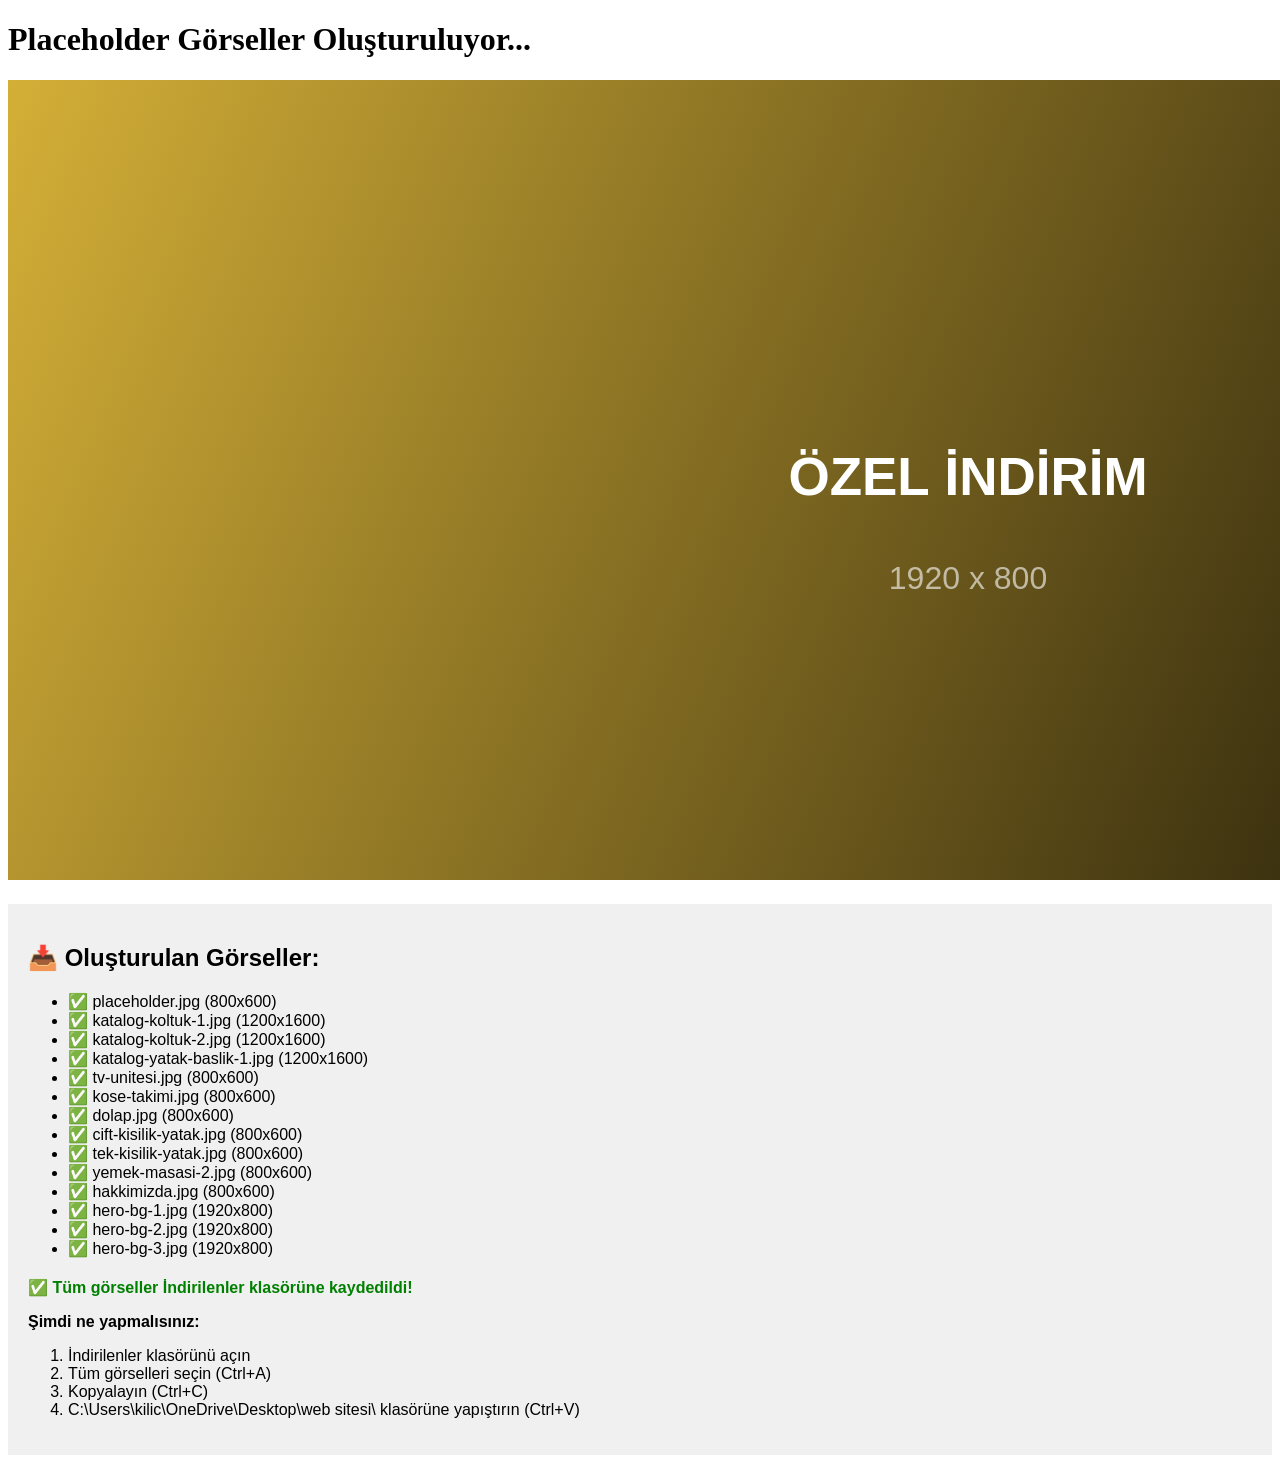
<file: create-placeholder.html>
<!DOCTYPE html>
<html lang="tr">

<head>
    <meta charset="UTF-8">
    <title>Placeholder Oluşturucu</title>
</head>

<body>
    <h1>Placeholder Görseller Oluşturuluyor...</h1>
    <canvas id="canvas" width="800" height="600"></canvas>

    <div id="status" style="margin-top: 20px; font-family: Arial; padding: 20px; background: #f0f0f0;"></div>

    <script>
        const canvas = document.getElementById('canvas');
        const ctx = canvas.getContext('2d');
        const status = document.getElementById('status');

        const placeholders = [
            { name: 'placeholder.jpg', width: 800, height: 600, text: 'Ürün Görseli' },
            { name: 'katalog-koltuk-1.jpg', width: 1200, height: 1600, text: 'Koltuk Kumaş Kataloğu 1' },
            { name: 'katalog-koltuk-2.jpg', width: 1200, height: 1600, text: 'Koltuk Kumaş Kataloğu 2' },
            { name: 'katalog-yatak-baslik-1.jpg', width: 1200, height: 1600, text: 'Yatak Başlık Kataloğu' },
            { name: 'tv-unitesi.jpg', width: 800, height: 600, text: 'TV Ünitesi' },
            { name: 'kose-takimi.jpg', width: 800, height: 600, text: 'Köşe Takımı' },
            { name: 'dolap.jpg', width: 800, height: 600, text: 'Dolap' },
            { name: 'cift-kisilik-yatak.jpg', width: 800, height: 600, text: 'Çift Kişilik Yatak' },
            { name: 'tek-kisilik-yatak.jpg', width: 800, height: 600, text: 'Tek Kişilik Yatak' },
            { name: 'yemek-masasi-2.jpg', width: 800, height: 600, text: 'Modern Yemek Takımı' },
            { name: 'hakkimizda.jpg', width: 800, height: 600, text: 'Hakkımızda' },
            { name: 'hero-bg-1.jpg', width: 1920, height: 800, text: 'KILIÇ KOLTUK MOBİLYA' },
            { name: 'hero-bg-2.jpg', width: 1920, height: 800, text: 'YENİ SEZON KOLEKSİYONU' },
            { name: 'hero-bg-3.jpg', width: 1920, height: 800, text: 'ÖZEL İNDİRİM' }
        ];

        let html = '<h2>📥 Oluşturulan Görseller:</h2><ul>';

        placeholders.forEach(({ name, width, height, text }) => {
            canvas.width = width;
            canvas.height = height;

            // Gradient arka plan
            const gradient = ctx.createLinearGradient(0, 0, width, height);
            gradient.addColorStop(0, '#D4AF37');
            gradient.addColorStop(1, '#000000');
            ctx.fillStyle = gradient;
            ctx.fillRect(0, 0, width, height);

            // Metin
            ctx.fillStyle = '#FFFFFF';
            ctx.font = 'bold ' + Math.floor(height / 15) + 'px Arial';
            ctx.textAlign = 'center';
            ctx.textBaseline = 'middle';
            ctx.fillText(text, width / 2, height / 2);

            // Boyut bilgisi
            ctx.font = Math.floor(height / 25) + 'px Arial';
            ctx.fillStyle = 'rgba(255, 255, 255, 0.6)';
            ctx.fillText(width + ' x ' + height, width / 2, height / 2 + height / 8);

            // İndir
            const link = document.createElement('a');
            link.download = name;
            link.href = canvas.toDataURL('image/jpeg', 0.9);
            link.click();

            html += `<li>✅ ${name} (${width}x${height})</li>`;
        });

        html += '</ul>';
        html += '<p style="color: green; font-weight: bold; margin-top: 20px;">✅ Tüm görseller İndirilenler klasörüne kaydedildi!</p>';
        html += '<p><strong>Şimdi ne yapmalısınız:</strong></p>';
        html += '<ol>';
        html += '<li>İndirilenler klasörünü açın</li>';
        html += '<li>Tüm görselleri seçin (Ctrl+A)</li>';
        html += '<li>Kopyalayın (Ctrl+C)</li>';
        html += '<li>C:\\Users\\kilic\\OneDrive\\Desktop\\web sitesi\\ klasörüne yapıştırın (Ctrl+V)</li>';
        html += '</ol>';

        status.innerHTML = html;
    </script>
</body>

</html>
</file>
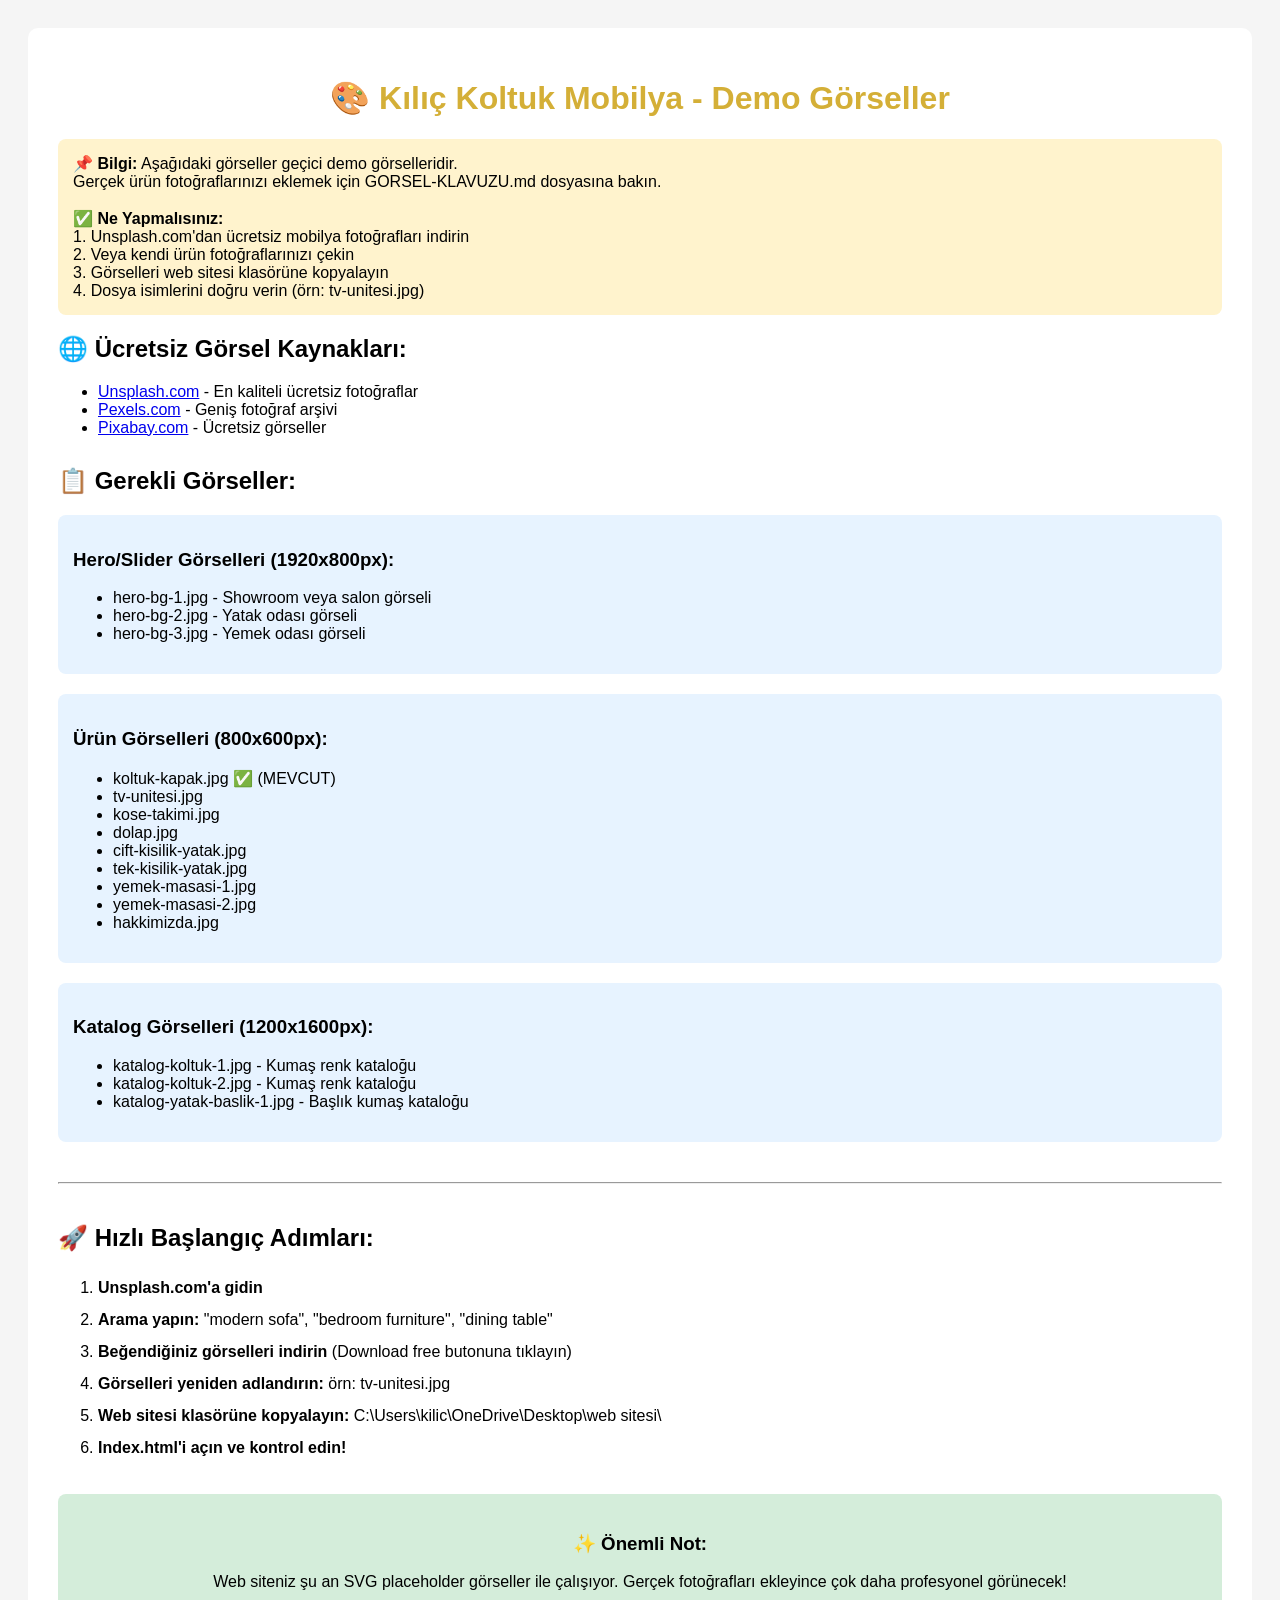
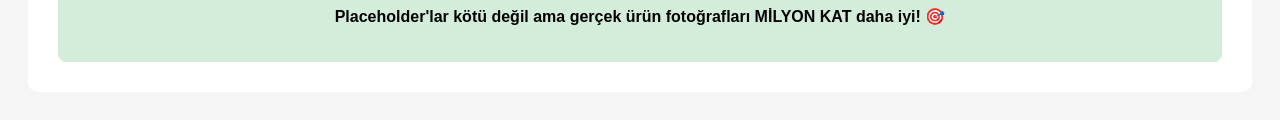
<file: demo-gorseller.html>
<!DOCTYPE html>
<html lang="tr">

<head>
    <meta charset="UTF-8">
    <title>Demo Görseller - Kılıç Koltuk</title>
    <style>
        body {
            font-family: Arial, sans-serif;
            padding: 20px;
            background: #f5f5f5;
        }

        .container {
            max-width: 1200px;
            margin: 0 auto;
            background: white;
            padding: 30px;
            border-radius: 10px;
        }

        h1 {
            color: #D4AF37;
            text-align: center;
        }

        .info {
            background: #fff3cd;
            padding: 15px;
            border-radius: 8px;
            margin-bottom: 20px;
        }

        .image-grid {
            display: grid;
            grid-template-columns: repeat(auto-fit, minmax(300px, 1fr));
            gap: 20px;
            margin-top: 20px;
        }

        .image-item {
            text-align: center;
        }

        .image-item img {
            width: 100%;
            border-radius: 8px;
            box-shadow: 0 2px 8px rgba(0, 0, 0, 0.1);
        }

        .image-item p {
            margin-top: 10px;
            font-weight: bold;
            color: #333;
        }

        .download-btn {
            background: #D4AF37;
            color: white;
            border: none;
            padding: 8px 16px;
            border-radius: 5px;
            cursor: pointer;
            margin-top: 10px;
        }

        .download-btn:hover {
            background: #B8941E;
        }
    </style>
</head>

<body>
    <div class="container">
        <h1>🎨 Kılıç Koltuk Mobilya - Demo Görseller</h1>

        <div class="info">
            <strong>📌 Bilgi:</strong> Aşağıdaki görseller geçici demo görselleridir.
            <br>Gerçek ürün fotoğraflarınızı eklemek için GORSEL-KLAVUZU.md dosyasına bakın.
            <br><br>
            <strong>✅ Ne Yapmalısınız:</strong><br>
            1. Unsplash.com'dan ücretsiz mobilya fotoğrafları indirin<br>
            2. Veya kendi ürün fotoğraflarınızı çekin<br>
            3. Görselleri web sitesi klasörüne kopyalayın<br>
            4. Dosya isimlerini doğru verin (örn: tv-unitesi.jpg)
        </div>

        <h2>🌐 Ücretsiz Görsel Kaynakları:</h2>
        <ul>
            <li><a href="https://unsplash.com" target="_blank">Unsplash.com</a> - En kaliteli ücretsiz fotoğraflar</li>
            <li><a href="https://pexels.com" target="_blank">Pexels.com</a> - Geniş fotoğraf arşivi</li>
            <li><a href="https://pixabay.com" target="_blank">Pixabay.com</a> - Ücretsiz görseller</li>
        </ul>

        <h2 style="margin-top: 30px;">📋 Gerekli Görseller:</h2>

        <div style="background: #e7f3ff; padding: 15px; border-radius: 8px; margin: 20px 0;">
            <h3>Hero/Slider Görselleri (1920x800px):</h3>
            <ul>
                <li>hero-bg-1.jpg - Showroom veya salon görseli</li>
                <li>hero-bg-2.jpg - Yatak odası görseli</li>
                <li>hero-bg-3.jpg - Yemek odası görseli</li>
            </ul>
        </div>

        <div style="background: #e7f3ff; padding: 15px; border-radius: 8px; margin: 20px 0;">
            <h3>Ürün Görselleri (800x600px):</h3>
            <ul>
                <li>koltuk-kapak.jpg ✅ (MEVCUT)</li>
                <li>tv-unitesi.jpg</li>
                <li>kose-takimi.jpg</li>
                <li>dolap.jpg</li>
                <li>cift-kisilik-yatak.jpg</li>
                <li>tek-kisilik-yatak.jpg</li>
                <li>yemek-masasi-1.jpg</li>
                <li>yemek-masasi-2.jpg</li>
                <li>hakkimizda.jpg</li>
            </ul>
        </div>

        <div style="background: #e7f3ff; padding: 15px; border-radius: 8px; margin: 20px 0;">
            <h3>Katalog Görselleri (1200x1600px):</h3>
            <ul>
                <li>katalog-koltuk-1.jpg - Kumaş renk kataloğu</li>
                <li>katalog-koltuk-2.jpg - Kumaş renk kataloğu</li>
                <li>katalog-yatak-baslik-1.jpg - Başlık kumaş kataloğu</li>
            </ul>
        </div>

        <hr style="margin: 40px 0;">

        <h2>🚀 Hızlı Başlangıç Adımları:</h2>
        <ol style="line-height: 2;">
            <li><strong>Unsplash.com'a gidin</strong></li>
            <li><strong>Arama yapın:</strong> "modern sofa", "bedroom furniture", "dining table"</li>
            <li><strong>Beğendiğiniz görselleri indirin</strong> (Download free butonuna tıklayın)</li>
            <li><strong>Görselleri yeniden adlandırın:</strong> örn: tv-unitesi.jpg</li>
            <li><strong>Web sitesi klasörüne kopyalayın:</strong> C:\Users\kilic\OneDrive\Desktop\web sitesi\</li>
            <li><strong>Index.html'i açın ve kontrol edin!</strong></li>
        </ol>

        <div style="background: #d4edda; padding: 20px; border-radius: 8px; margin-top: 30px; text-align: center;">
            <h3>✨ Önemli Not:</h3>
            <p>Web siteniz şu an SVG placeholder görseller ile çalışıyor. Gerçek fotoğrafları ekleyince çok daha
                profesyonel görünecek!</p>
            <p><strong>Placeholder'lar kötü değil ama gerçek ürün fotoğrafları MİLYON KAT daha iyi! 🎯</strong></p>
        </div>
    </div>
</body>

</html>
</file>
